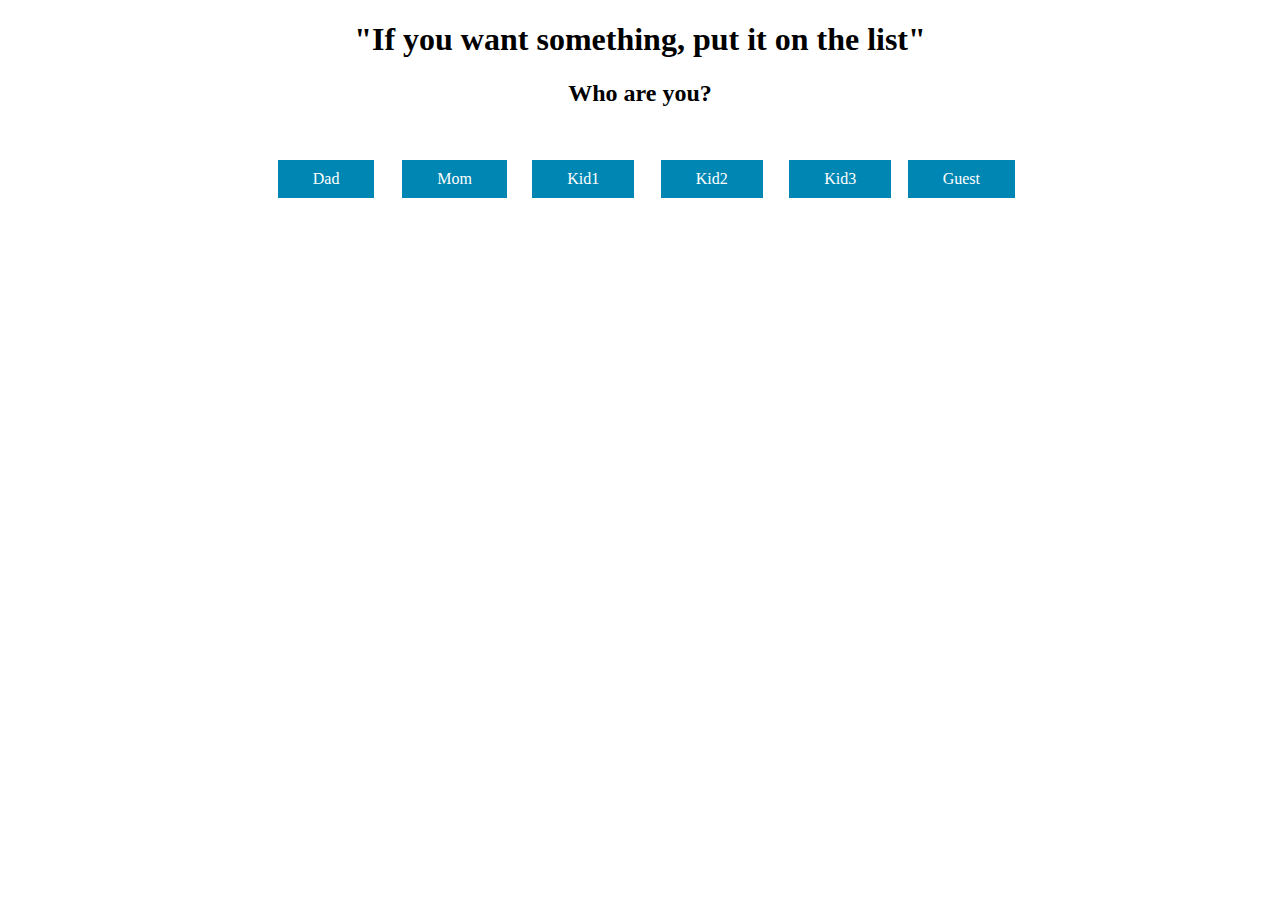
<file: WebApplication/shoppinglist/target/shoppinglist-1.0.0-SNAPSHOT/index.html>
<!DOCTYPE html>
<html>
    <head>
        <title>Start Page</title>
        <meta http-equiv="Content-Type" content="text/html; charset=UTF-8">
        <link rel="icon" type="image/png" href="icon.png" />
        <style>
          td
          {
            text-align: center;
            width: 17%;
          }
          a
          {
            display: inline-block;
            background-color: #0086b3;
            color: white;
            padding: 10px 35px;
            text-align: center;
            text-decoration: none;
          }
          a:hover
          {
            background-color: #00bfff;
          }
        </style>
    </head>
    <body>
      <div style="margin-right: auto; margin-left: auto; width: 60%; text-align: center;">
        <h1>"If you want something, put it on the list"</h1>
        <h2>Who are you?</h2>
        <table style="padding-top: 30px; width: 100%;"><tr>
          <td><a href="MainServlet?user=Dad" >Dad </a></td>
          <td><a href="MainServlet?user=Mom" >Mom </a></td>
          <td><a href="MainServlet?user=Kid1" >Kid1 </a></td>
          <td><a href="MainServlet?user=Kid2"   >Kid2   </a></td>
          <td><a href="MainServlet?user=Kid3">Kid3</a></td>
          <td><a href="MainServlet">Guest</a></td>
        </tr></table>
      </div> 
    </body>
</html>
</file>
